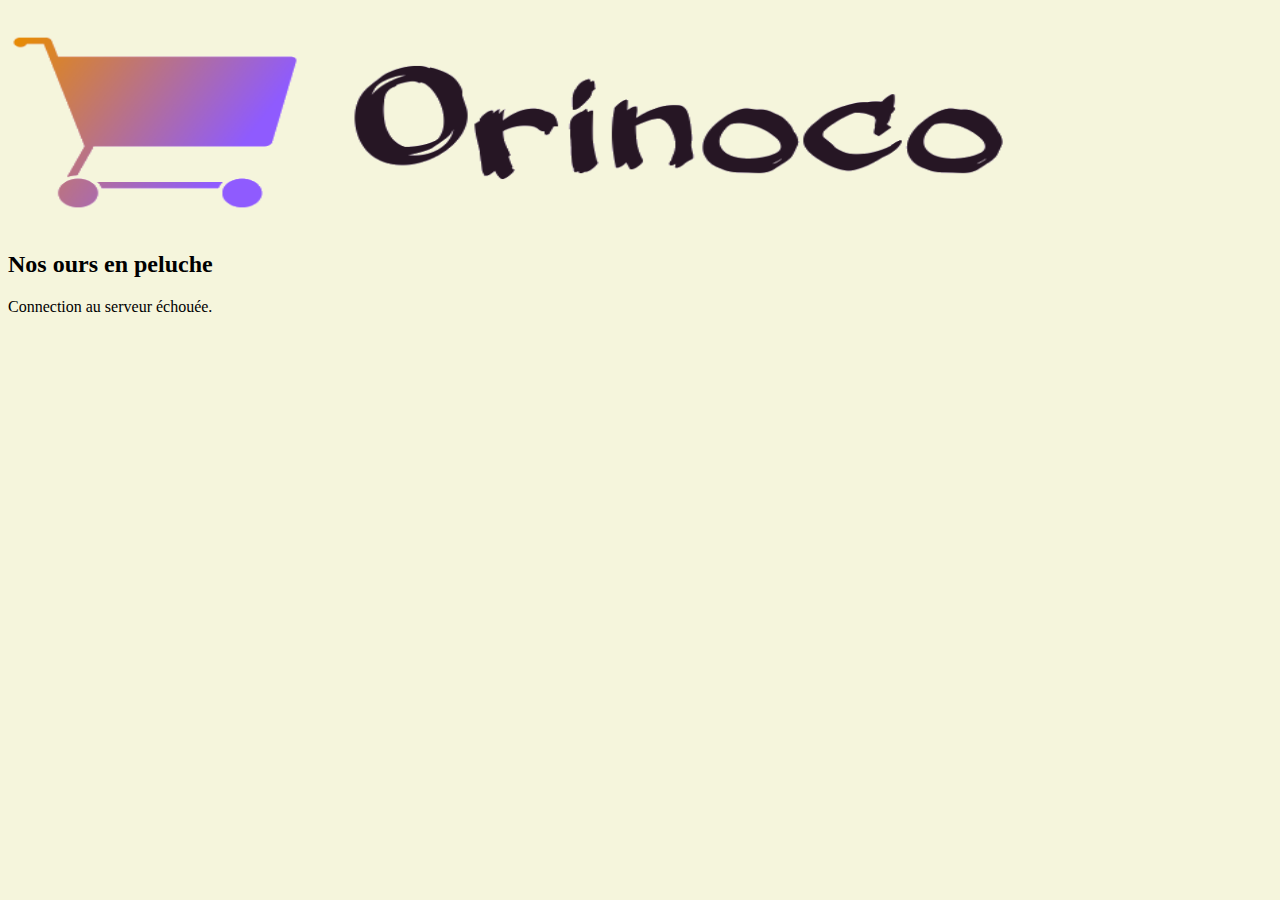
<file: frontEnd/index.html>
<!DOCTYPE html>
<html lang="fr">

<head>
    <meta charset="utf-8">
    <link rel="stylesheet" href="css/style.css" />
    <script src="index.js"> </script>
    <script src="index2.js"> </script>
    <title> Ours en peluche </title>
</head>

<body onload = "getAllProducts();" >
    <header onload="panier();">
        <h1>
            <a href="index.html"><img id="logo" src="logo/logo.png" alt="logo d'orinoco" /></a>
        </h1>
        
    </header>

    <main id="main">
        <h2>Nos ours en peluche</h2>
    </main>

    </body>
</html>
</file>
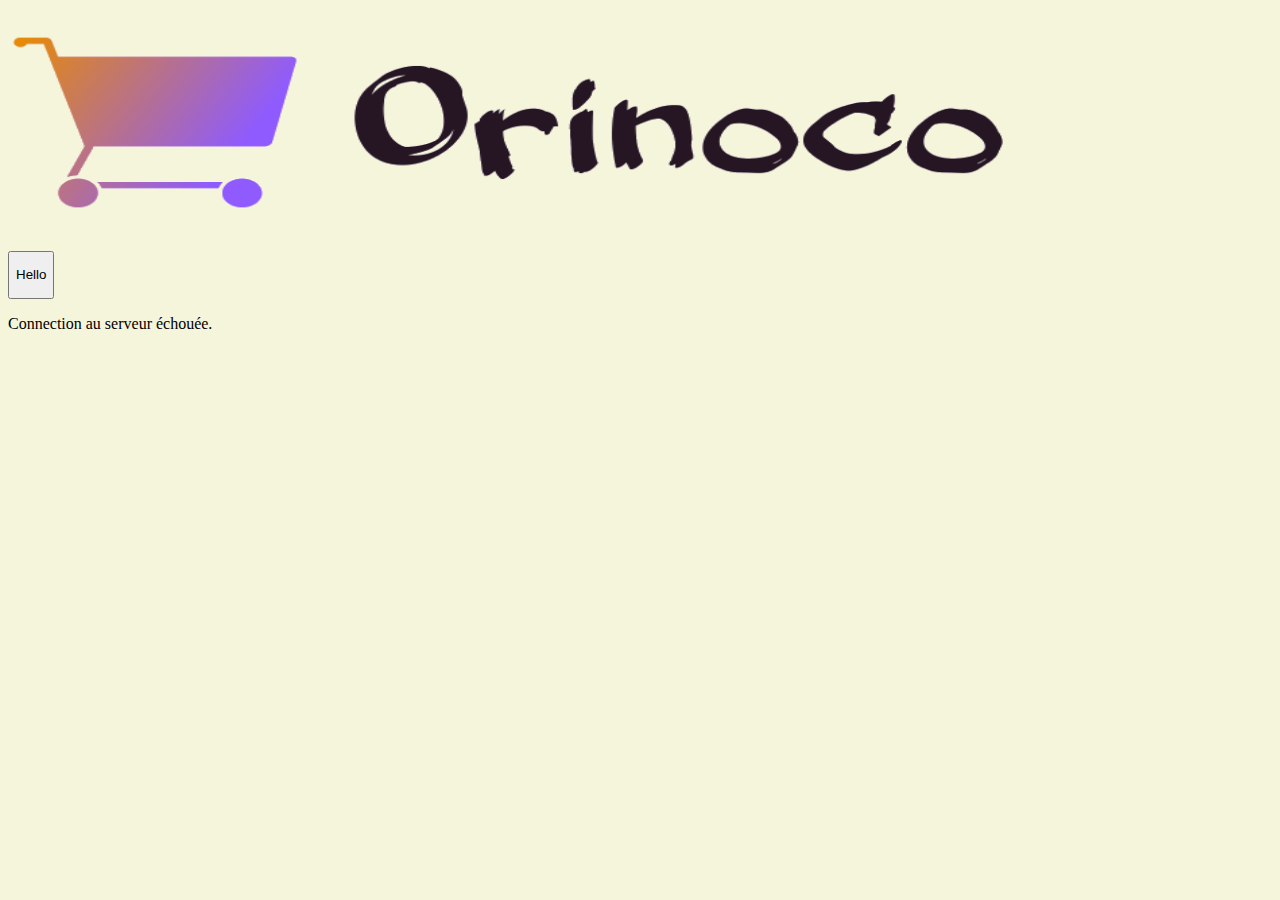
<file: frontEnd/Product.html>
<!DOCTYPE html>
<html lang="fr">

<head>
    <meta charset="utf-8">
    <link rel="stylesheet" href="css/style.css" />
    <script src="index.js"> </script>
    <script src="index2.js"> </script>
    <script src="product.js"> </script>
    <title> Ours en peluche </title>
</head>

<body onload = "getOneProduct(); panier();" >
    <header>
        <h1>
            <a href="index.html"><img id="logo" src="logo/logo.png" alt="logo d'orinoco" /></a>
        </h1>
        
    </header>

    <main id="main">
        
    </main>

    </body>
</html>
</file>
<file: frontEnd/css/style.css>
body {
    font-family: 'Roboto', serif;
    background-color: #f5f5dc;
}

img{
    width: 250px;
    height: 200px;
     
}

#logo {
    width: 80%;
}
</file>
